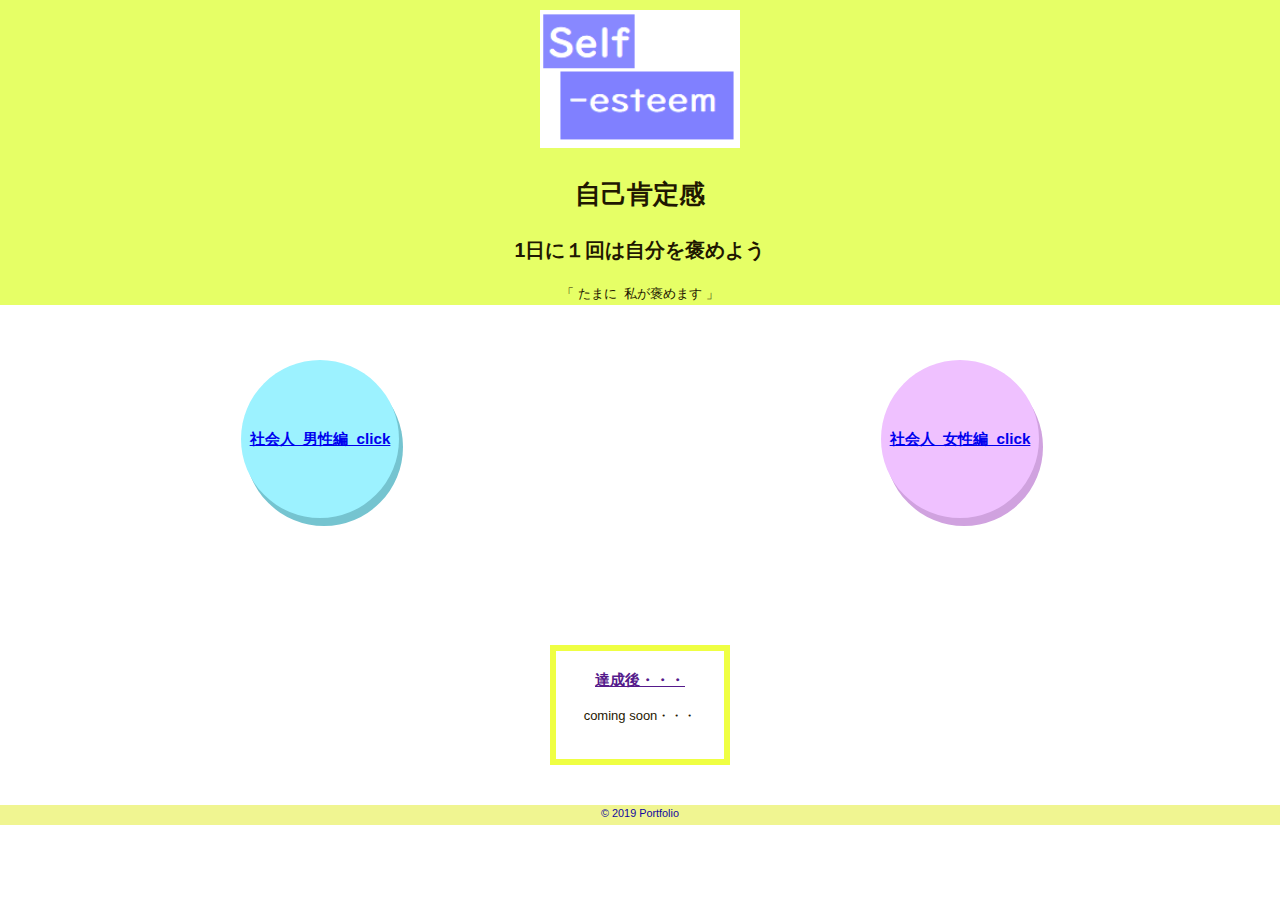
<file: index.html>
<!DOCTYPE html>
<html lang="ja">

<head>
  <meta charset="utf-8">
  <meta name="viewport" content="width=device-width, initial-scale=1.0">
  <link rel="icon" href="img/favicon.ico">
  <title>self-esteem</title>
  <link rel="stylesheet" href="css/styles1.css">
  <meta name="discription" content="ストレス社会に、１日に１回は自分を褒めよう。自己肯定感が低いあなた、自分の代わりに今日もあなたを褒めてくれます。">
</head>

<body>

  <header>
    <img src="img/self.jpg" width="200" height="" alt="self-esteemの画像">
    <h1> 自己肯定感</h1>
    <h2>1日に１回は自分を褒めよう</h2>
    <h３>「&nbsp;たまに&nbsp;&nbsp;私が褒めます&nbsp;」</h３>
  </header>

  <div class="container">
    <div class="box box1">
      <h3><a href="m/index.html" target="_blank">社会人&nbsp;&nbsp;男性編&nbsp;&nbsp;click</a></h3>
    </div>

    <div class="box box2">
      <h3><a href="w/index.html" target="_blank">社会人&nbsp;&nbsp;女性編&nbsp;&nbsp;click</a></h3>
    </div>
  </div>

  <div class="box box3">
    <h3><a href="" target="_blank">達成後・・・</a></h3>
    <p>coming soon・・・</p>
  </div>

  <footer>
    <p><small>&copy; 2019  Portfolio</small></p>
  </footer>

</body>
</html>
</file>
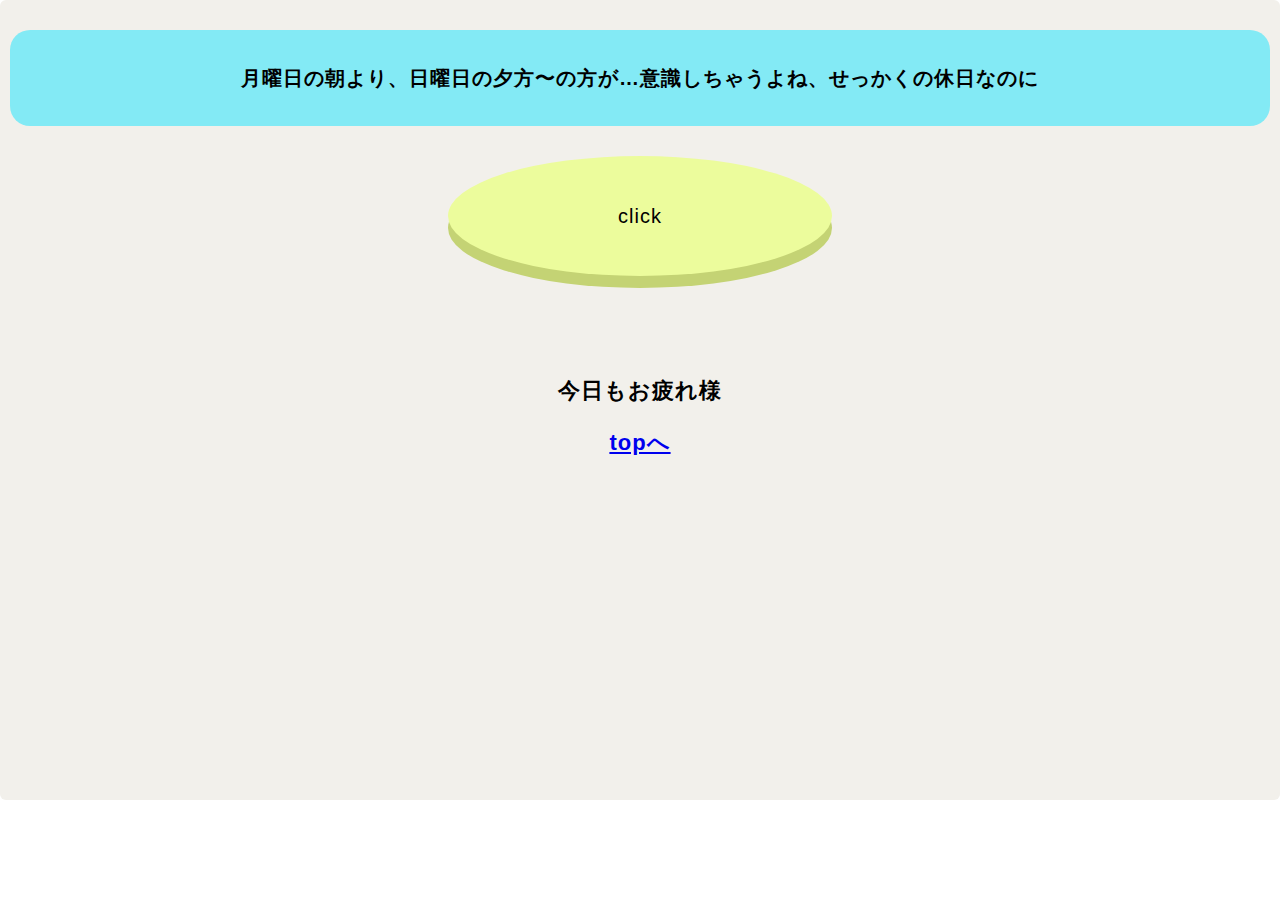
<file: m/index.html>
<!-- self-man -->
<!DOCTYPE html>
<html lang="ja">

<head>
  <meta charset="utf-8">
  <title>今日もお疲れ様</title>
  <link rel="icon" href="../img/favicon.ico">
  <link rel="stylesheet" href="../css/styles.m.css">
</head>

<body>

  <div class="container">
    <p id="question"></p>
    <p id="clikcA">&nbsp;&nbsp;click&nbsp;&nbsp;</p>

    <div id="btn" class="hidden"></div>

    <script src="../js/main.m.js"></script>

    <footer>
      <div id="seeyou"> 今日もお疲れ様</div>
      <p> <a href="../index.html">topへ</a></p>
    </footer>
  </div>

</body>
</html>
</file>
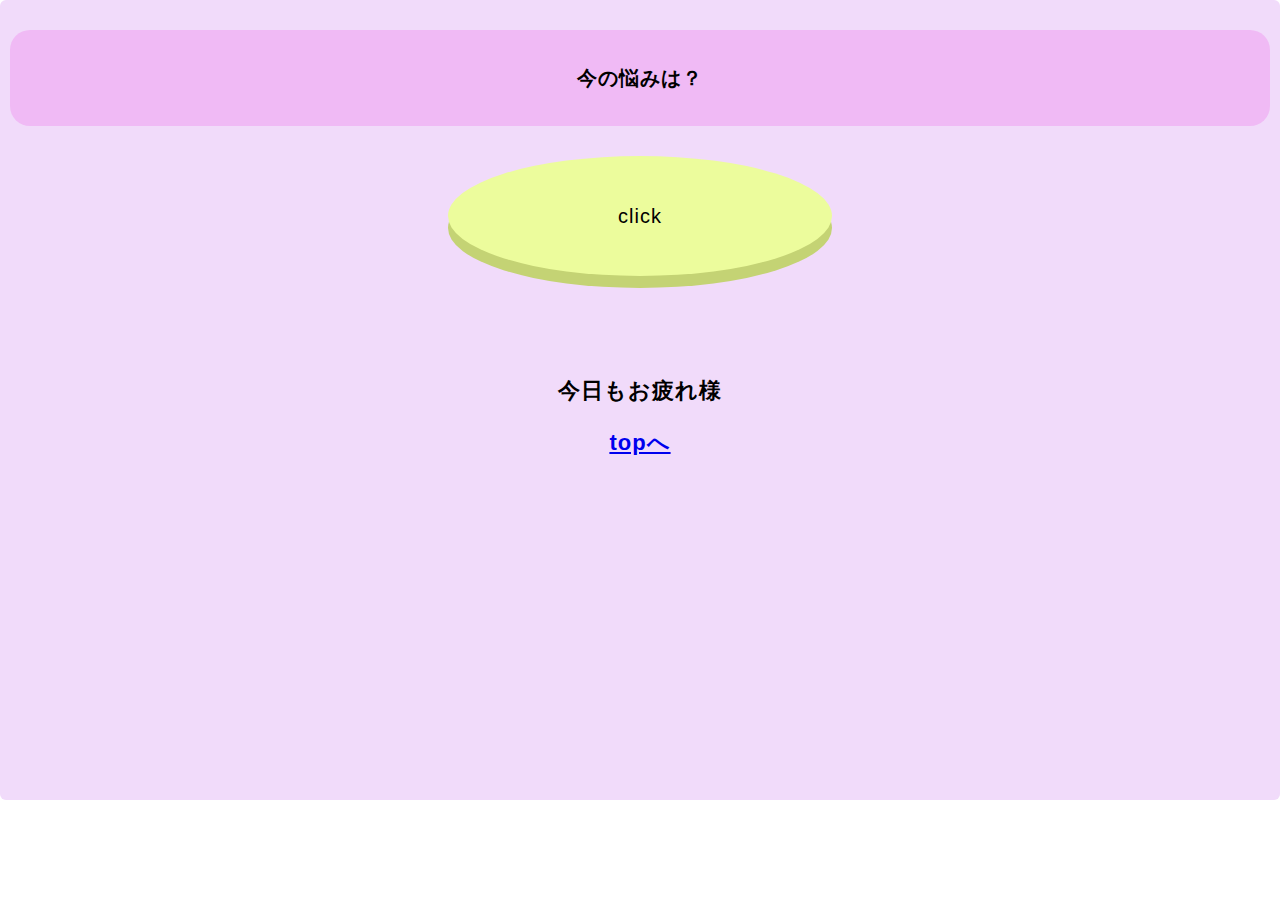
<file: w/index.html>
<!-- self-woman -->
<!DOCTYPE html>
<html lang="ja">

<head>
  <meta charset="utf-8">
  <title>今日もお疲れ様</title>
  <link rel="icon" href="../img/favicon.ico">
  <link rel="stylesheet" href="../css/styles.w.css">
</head>

<body>

  <div class="container">
    <p id="question"></p>
    <p id="clikcA">&nbsp;&nbsp;click&nbsp;&nbsp;</p>

    <div id="btn" class="hidden"></div>

    <script src="../js/main.w.js"></script>

    <footer>
      <div id="seeyou"> 今日もお疲れ様</div>
      <p> <a href="../index.html">topへ</a></p>
    </footer>
  </div>

</body>
</html>
</file>
<file: css/styles1.css>
/* self-esteemtop */

body {
  font-family: 'Arial','Yu Gothic UI','Hiragino Sans', sans-serif;
  margin: 0;
  font-size: 13px;
  color: #1f1801;
  user-select: none;
}

img {
  margin-top: 10px;
}

header {
  animation:hd 100s ease 4s 3;
  background: #e6ff66;
  text-align: center;
  line-height: 1.7;
}

@keyframes hd {
  10%{background: #ccffcc;}
  20%{background: #ccffff;}
  30%{background: #d8d8fe;}
 40%{background: #e9d6fc;}
 50%{background: #ffd1ff;}
 60%{background: #e9d6fc;}
 75%{background: #dccaff;}
 85%{background: #ccffff;}
 }

.container {
  display: flex;
  height: 300px;
}

.box {
  margin: 40px auto;
  text-align: center;
  justify-content: space-evenly;
  align-items: center;
}



.box1 > h3 { 
  background: #9cf2ff;
  width: 150px;
  height: 150px;
  line-height: 150px;
  border-radius: 50%;
  padding: 4px;
  box-shadow: 4px 8px 0 #75c4d0;
}

.box2 > h3 { 
  background: #efc1ff;
  width: 150px;
  height: 150px;
  line-height: 150px;
  border-radius: 50%;
  padding: 4px;
  box-shadow: 4px 8px 0 #d0a2df;
}

.box3 { 
  border: 6px solid #efff43;
  width: 160px;
  height: 100px;
  padding: 4px;
}



footer {
  height: 20px;
  background: #f0f591;
  text-align: center;
  font-weight: normal;
  color: #1208a0;
}
footer p {
  margin: 0 auto;
}
</file>
<file: css/styles.m.css>
/* self-man */
/* common  mobile - ipad */
body {
  margin: 0;
  font-family: Verdana, 'HiraMinProN-W6', Arial, sans-serif;
  user-select: none;
  width: 100vw;
  letter-spacing: 1px;
}


.container {
  font-size: 36px;
  width: 100vw;
  height: 800px;
  margin: 0 auto;
  background: #f2f0eb; 
  border-radius: 6px;
  font-weight: bold;
  position: absolute; top:0;
}


#question {
  background: #83eaf5;
  text-align: center;
  padding: 30px;
  margin: 30px 10px;
  border-radius: 20px;
  line-height: 1.8;
}
   

#clikcA {
  background: #ecfc9c;
  text-align: center;
  line-height: 120px;
  margin: 0 auto;
  width:30vw;
  height: 120px;
  border-radius: 80%;
  font-weight: normal;
  box-shadow: 0 12px 0 #c4d374;
}


.hidden {
  background: #ecf7a6;
  text-align: center;
  margin: 60px auto;
  width:90vw;
  border-radius: 20px;
}


footer {
  padding-top: 40px;
  font-size: 28px;
  text-align: center;
}

@media (min-width: 1060px) {

.container {
  font-size: 20px;
}

footer {
  font-size: 22px;
}

}
</file>
<file: css/styles.w.css>
/* self-woman */
/* common  mobile - ipad */
body {
  margin: 0;
  font-family: Verdana, 'HiraMinProN-W6', Arial, sans-serif;
  user-select: none;
  width: 100vw;
  letter-spacing: 1px;
}


.container {
  font-size: 36px;
  width: 100vw;
  height: 800px;
  margin: 0 auto;
  background: #f1dbfa;
  border-radius: 6px;
  font-weight: bold;
  position: absolute; top:0; 
}


#question {
  background: #f0baf5;
  text-align: center;
  padding: 30px;
  margin: 30px 10px;
  border-radius: 20px; 
  line-height: 1.8;
}
   

#clikcA {
  background:  #ecfc9c;
  text-align: center;
  line-height: 120px;
  margin: 0 auto;
  width:30vw;
  height: 120px;
  border-radius: 80%;
  font-weight: normal;
  box-shadow: 0 12px 0 #c4d374;
}


.hidden {
  background: #ecf7a6;
  text-align: center;
  margin: 60px auto;
  width:96vw;
  border-radius: 20px; 
}


footer {
  padding-top: 40px;
  font-size: 28px;
  text-align: center;
}

@media (min-width: 1060px) {

.container {
  font-size: 20px;
}

footer {
  font-size: 22px;
}
  
  }
</file>
